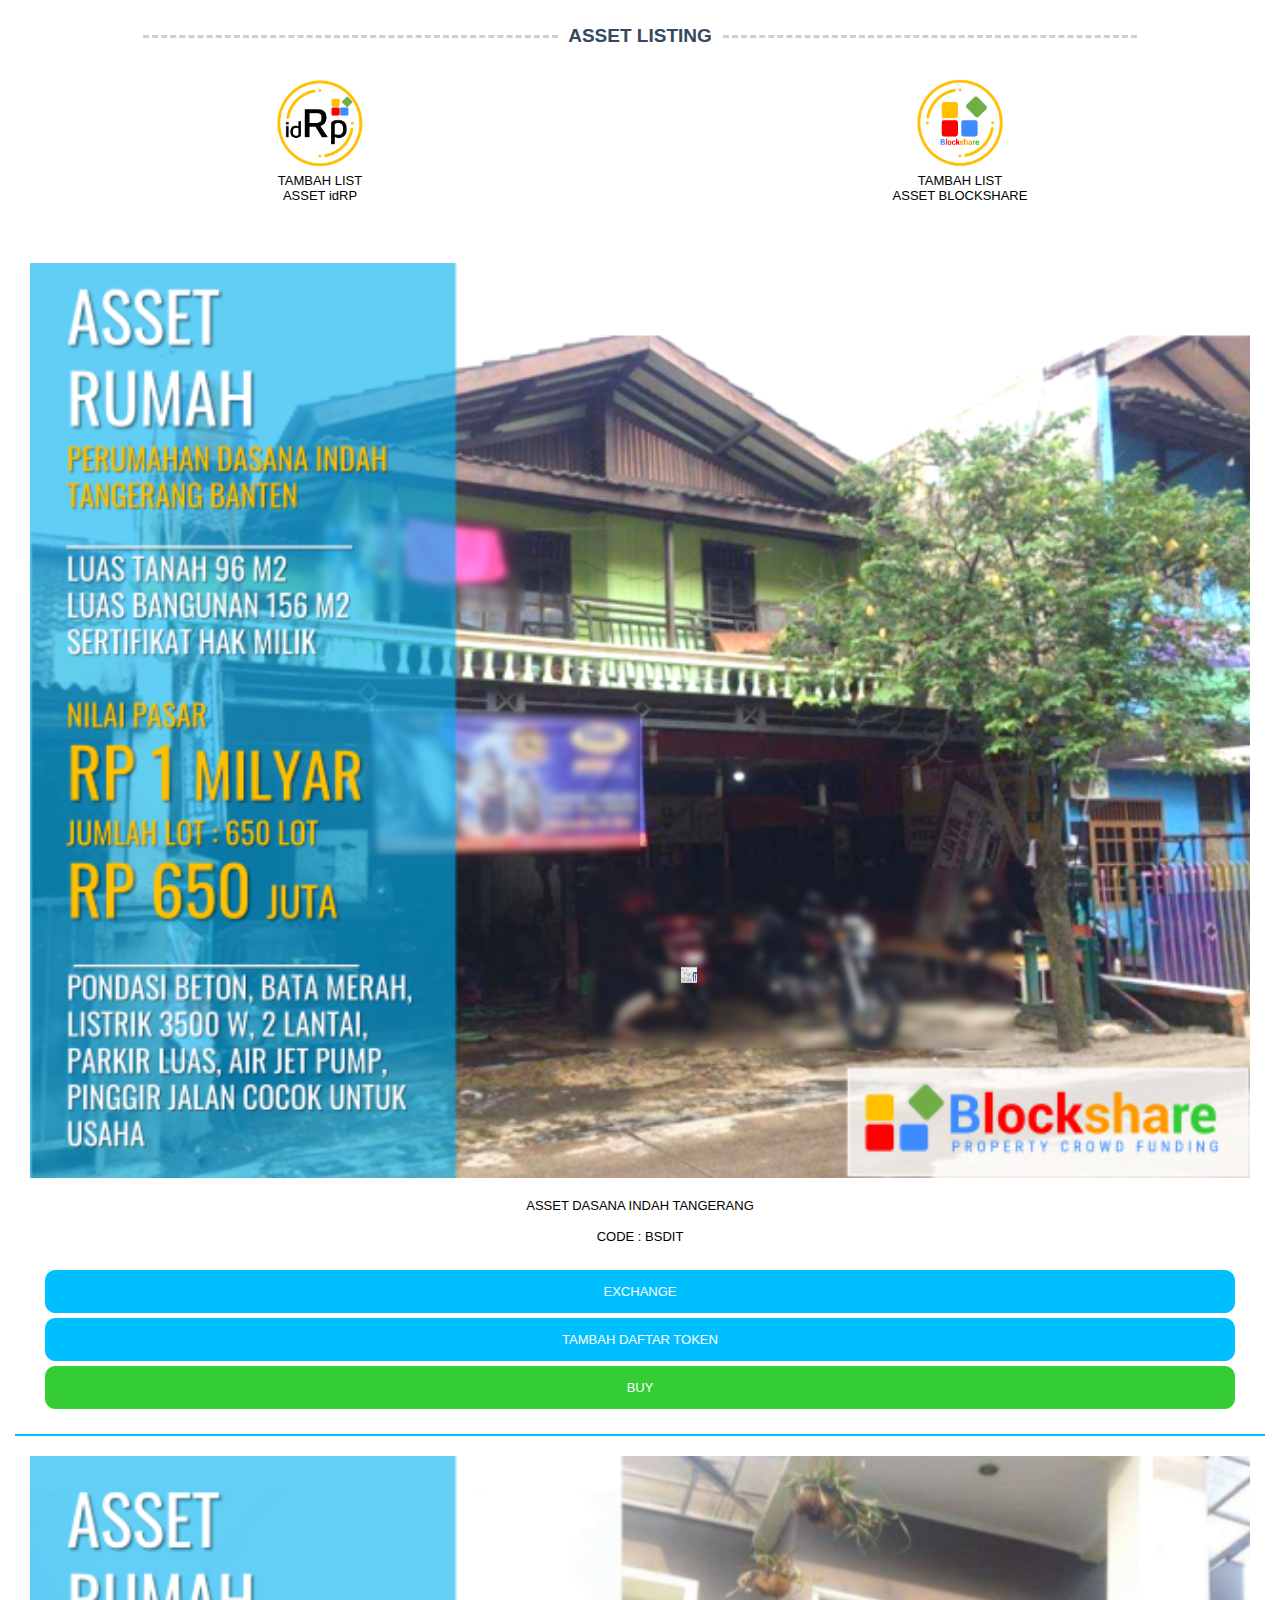
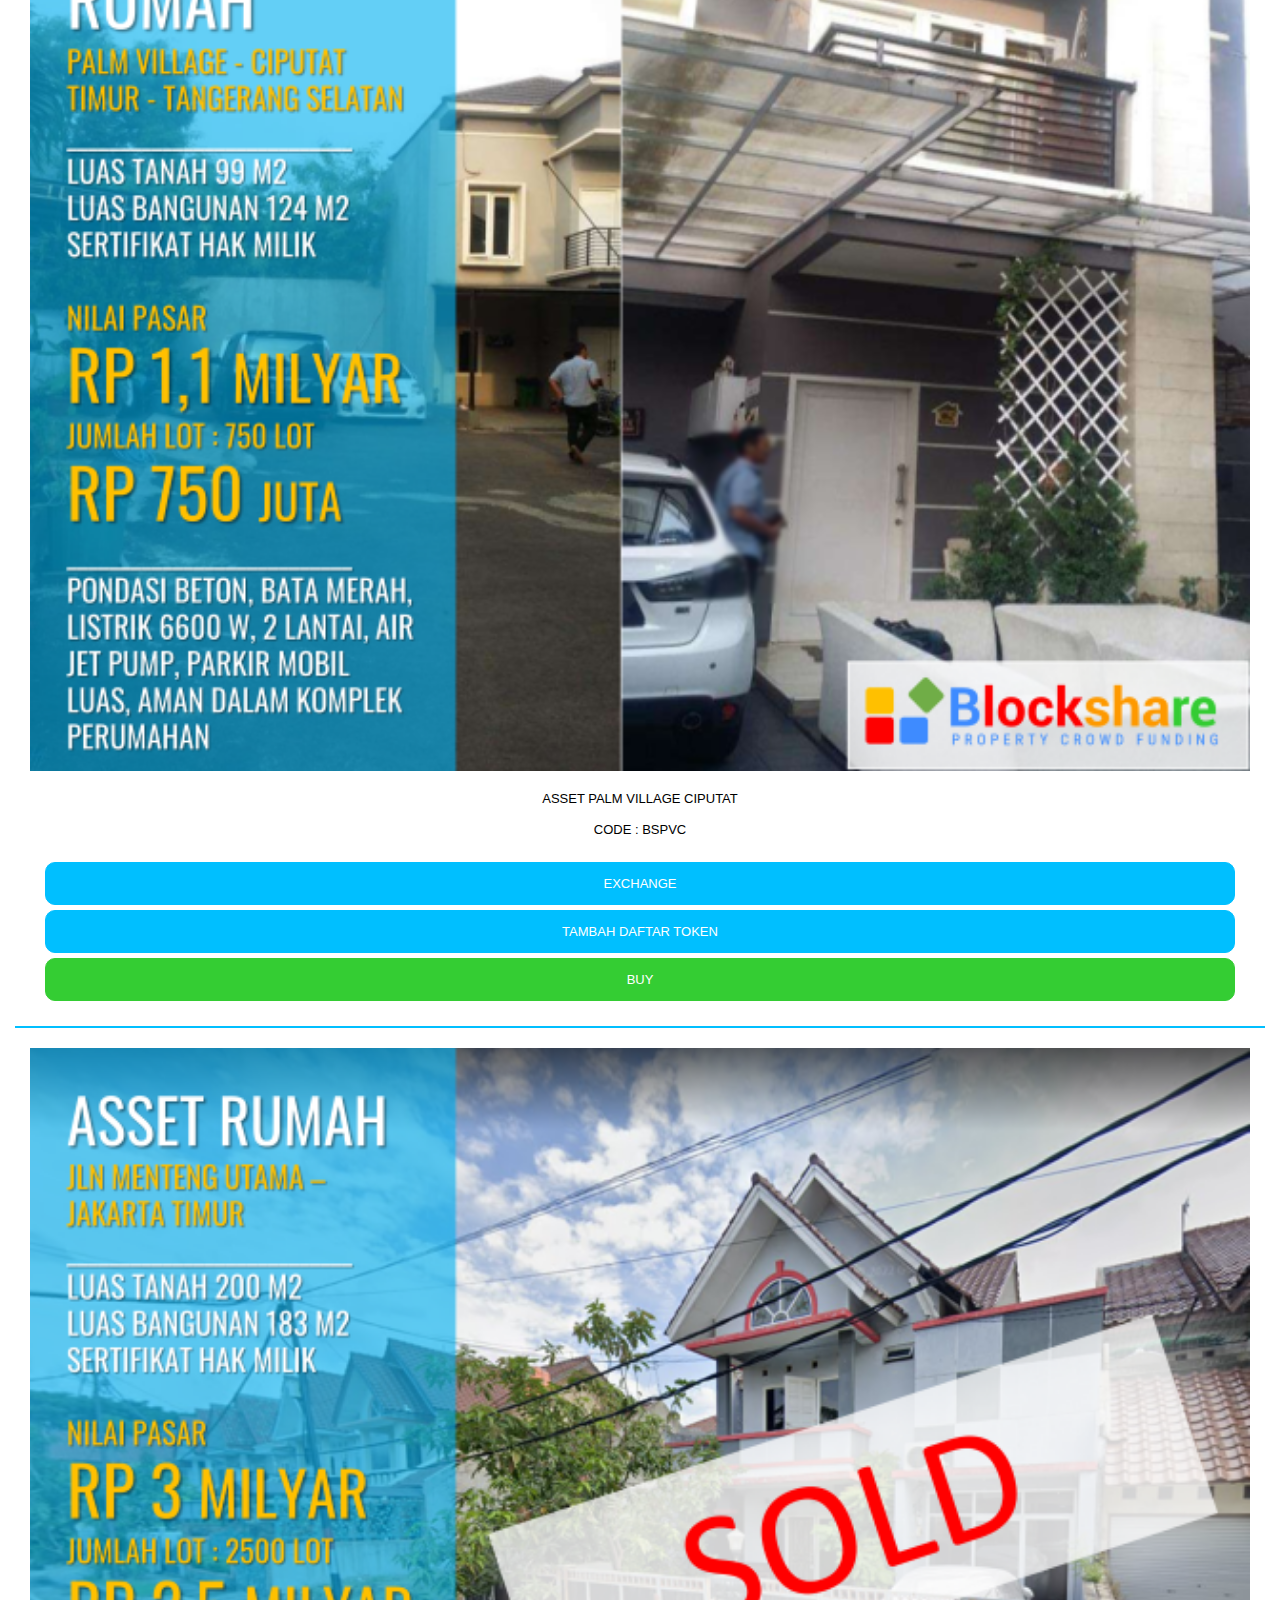
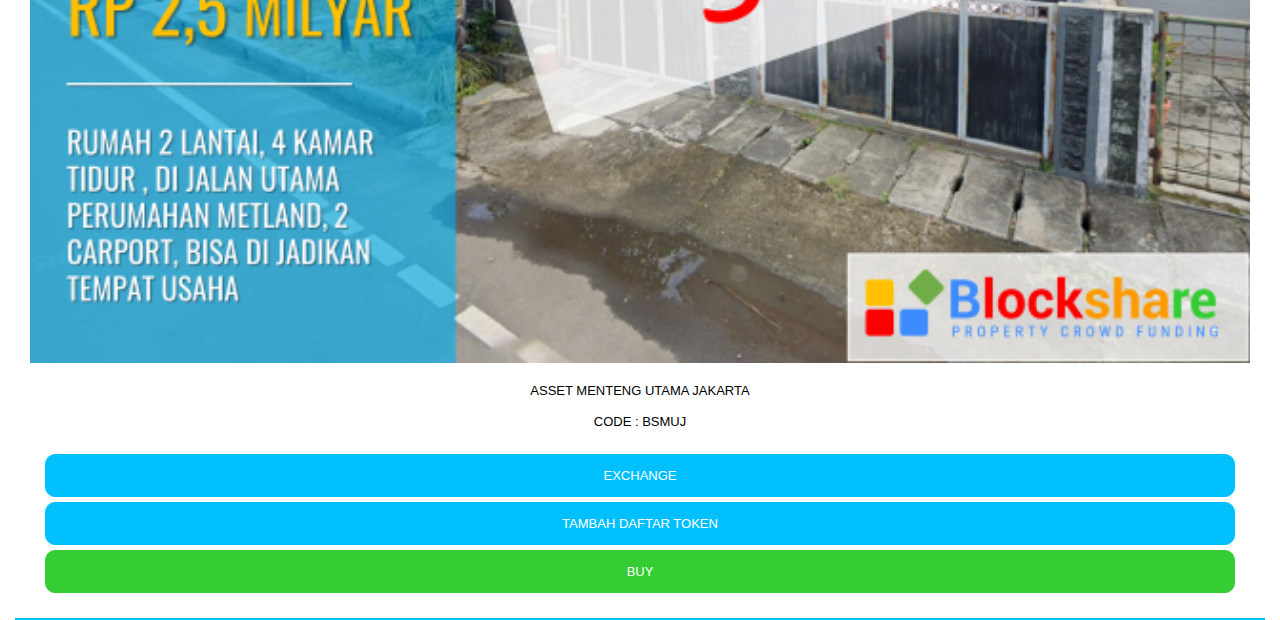
<file: aseet listing/index.html>
<!doctype html>
<html>
<head>
<meta charset="utf-8">
<title>Untitled Page</title>
<meta name="generator" content="WYSIWYG Web Builder 17 Trial Version - https://www.wysiwygwebbuilder.com">
<meta name="viewport" content="width=device-width, initial-scale=1.0">
<link href="Untitled1.css" rel="stylesheet">
<link href="index.css" rel="stylesheet">
</head>
<body>
<div id="container">
<a href="https://www.wysiwygwebbuilder.com" target="_blank"><img src="images/builtwithwwb17.png" alt="WYSIWYG Web Builder" style="position:absolute;left:441px;top:967px;margin: 0;border-width:0;z-index:250" width="16" height="16"></a>
</div>
<div id="wb_Divider3">
<div id="Divider3">
<hr id="DividerLine3" style="display:block;">
<div id="wb_Heading1" style="display:inline-block;width:165px;z-index:1;">
<h2 id="Heading1">ASSET LISTING</h2>
</div>
<hr id="DividerLine4" style="display:block;">
</div>
</div>
<div id="wb_LayoutGrid10">
<div id="LayoutGrid10">
<div class="row">
<div class="col-1">
<div id="wb_Image4" style="display:inline-block;width:100%;height:auto;z-index:3;">
<img src="images/idRp Token.png" id="Image4" alt="" width="370" height="370">
</div>
<div id="wb_Text4">
<span style="color:#000000;font-family:Arial;font-size:13px;">TAMBAH LIST<br>ASSET idRP</span>
</div>
<hr id="Line12" style="display:block;width: 100%;z-index:5;"><script src="https://albedo.link/albedo-intent-button.js"
  x-intent="trust"
  x-asset_code="IDRP"
  x-asset_issuer="GC26LGKPTLTCOHV647ZGTONVEB4QCNE5SKS3CNXZS6WV4KCTJKEO2WP5"
  x-network="public"
  x-height="30"
  x-width="200"
  x-class-name="albedo-button"
  x-title="TAMBAH LIST IDRP" 
  async>
</script>
<hr id="Line10" style="display:block;width: 100%;z-index:6;">
</div>
<div class="col-2">
<div id="wb_Image5" style="display:inline-block;width:100%;height:auto;z-index:7;">
<img src="images/blockshare token icon.png" id="Image5" alt="" width="370" height="370">
</div>
<div id="wb_Text5">
<span style="color:#000000;font-family:Arial;font-size:13px;">TAMBAH LIST<br>ASSET BLOCKSHARE</span>
</div>
<hr id="Line13" style="display:block;width: 100%;z-index:9;"><script src="https://albedo.link/albedo-intent-button.js"
  x-intent="trust"
  x-asset_code="BLOCKSHARE"
  x-asset_issuer="GC26LGKPTLTCOHV647ZGTONVEB4QCNE5SKS3CNXZS6WV4KCTJKEO2WP5"
  x-network="public"
  x-height="30"
  x-width="200"
  x-class-name="albedo-button"
  x-title="TAMBAH LIST BLOCKSHARE" 
  async>
</script>
<hr id="Line11" style="display:block;width: 100%;z-index:10;">
</div>
</div>
</div>
</div>
<div id="wb_LayoutGrid1">
<div id="LayoutGrid1">
<div class="row">
<div class="col-1">
<div id="wb_LayoutGrid2">
<div id="LayoutGrid2">
<div class="row">
<div class="col-1">
<hr id="Line14" style="display:inline-block;width:250px;z-index:11;">
<div id="wb_Image1" style="display:inline-block;width:100%;height:auto;z-index:12;">
<img src="images/Slide2 (Small).PNG" id="Image1" alt="" width="740" height="555">
</div>
</div>
<div class="col-2">
<hr id="Line1" style="display:inline-block;width:250px;z-index:16;">
<div id="wb_Text1">
<span style="color:#000000;font-family:Arial;font-size:13px;">ASSET DASANA INDAH TANGERANG<br><br>CODE : BSDIT</span>
</div>
<hr id="Line2" style="display:inline-block;width:250px;z-index:18;">
<div id="wb_LayoutGrid3">
<div id="LayoutGrid3">
<div class="row">
<div class="col-1">
<input type="submit" id="Button1" name="" value="EXCHANGE" style="display:block;width: 100%;;height:43px;z-index:13;">
</div>
<div class="col-2">
<input type="submit" id="Button3" name="" value="TAMBAH DAFTAR TOKEN" style="display:block;width: 100%;;height:43px;z-index:14;">
</div>
<div class="col-3">
<input type="submit" id="Button2" name="" value="BUY" style="display:block;width: 100%;;height:43px;z-index:15;">
</div>
</div>
</div>
</div>
</div>
</div>
</div>
</div>
<hr id="Line3" style="display:block;width: 100%;z-index:21;">
</div>
</div>
</div>
</div>
<div id="wb_LayoutGrid4">
<div id="LayoutGrid4">
<div class="row">
<div class="col-1">
<div id="wb_LayoutGrid5">
<div id="LayoutGrid5">
<div class="row">
<div class="col-1">
<hr id="Line15" style="display:inline-block;width:250px;z-index:34;">
<div id="wb_Image2" style="display:inline-block;width:100%;height:auto;z-index:35;">
<img src="images/Slide3 (Small).PNG" id="Image2" alt="" width="740" height="555">
</div>
</div>
<div class="col-2">
<hr id="Line4" style="display:inline-block;width:250px;z-index:39;">
<div id="wb_Text2">
<span style="color:#000000;font-family:Arial;font-size:13px;">ASSET PALM VILLAGE CIPUTAT<br><br>CODE : BSPVC</span>
</div>
<hr id="Line5" style="display:inline-block;width:250px;z-index:41;">
<div id="wb_LayoutGrid6">
<div id="LayoutGrid6">
<div class="row">
<div class="col-1">
<input type="submit" id="Button4" name="" value="EXCHANGE" style="display:block;width: 100%;;height:43px;z-index:36;">
</div>
<div class="col-2">
<input type="submit" id="Button5" name="" value="TAMBAH DAFTAR TOKEN" style="display:block;width: 100%;;height:43px;z-index:37;">
</div>
<div class="col-3">
<input type="submit" id="Button6" name="" value="BUY" style="display:block;width: 100%;;height:43px;z-index:38;">
</div>
</div>
</div>
</div>
</div>
</div>
</div>
</div>
<hr id="Line6" style="display:block;width: 100%;z-index:44;">
</div>
</div>
</div>
</div>
<div id="wb_LayoutGrid7">
<div id="LayoutGrid7">
<div class="row">
<div class="col-1">
<div id="wb_LayoutGrid8">
<div id="LayoutGrid8">
<div class="row">
<div class="col-1">
<hr id="Line16" style="display:inline-block;width:250px;z-index:57;">
<div id="wb_Image3" style="display:inline-block;width:100%;height:auto;z-index:58;">
<img src="images/Slide9 (Small).PNG" id="Image3" alt="" width="740" height="555">
</div>
</div>
<div class="col-2">
<hr id="Line7" style="display:inline-block;width:250px;z-index:62;">
<div id="wb_Text3">
<span style="color:#000000;font-family:Arial;font-size:13px;">ASSET MENTENG UTAMA JAKARTA<br><br>CODE : BSMUJ</span>
</div>
<hr id="Line8" style="display:inline-block;width:250px;z-index:64;">
<div id="wb_LayoutGrid9">
<div id="LayoutGrid9">
<div class="row">
<div class="col-1">
<input type="submit" id="Button7" name="" value="EXCHANGE" style="display:block;width: 100%;;height:43px;z-index:59;">
</div>
<div class="col-2">
<input type="submit" id="Button8" name="" value="TAMBAH DAFTAR TOKEN" style="display:block;width: 100%;;height:43px;z-index:60;">
</div>
<div class="col-3">
<input type="submit" id="Button9" name="" value="BUY" style="display:block;width: 100%;;height:43px;z-index:61;">
</div>
</div>
</div>
</div>
</div>
</div>
</div>
</div>
<hr id="Line9" style="display:block;width: 100%;z-index:67;">
</div>
</div>
</div>
</div>
</body>
</html>
</file>
<file: aseet listing/Untitled1.css>
h1, .h1
{
   font-family: Arial;
   font-weight: bold;
   font-size: 32px;
   text-decoration: none;
   color: #000000;
   background-color: transparent;
   margin: 0px 0px 0px 0px;
   padding: 0px 0px 0px 0px;
   display: inline;
}
h2, .h2
{
   font-family: Arial;
   font-weight: bold;
   font-size: 27px;
   text-decoration: none;
   color: #000000;
   background-color: transparent;
   margin: 0px 0px 0px 0px;
   padding: 0px 0px 0px 0px;
   display: inline;
}
h3, .h3
{
   font-family: Arial;
   font-weight: bold;
   font-size: 24px;
   text-decoration: none;
   color: #000000;
   background-color: transparent;
   margin: 0px 0px 0px 0px;
   padding: 0px 0px 0px 0px;
   display: inline;
}
h4, .h4
{
   font-family: Arial;
   font-weight: bold;
   font-size: 21px;
   font-style: italic;
   text-decoration: none;
   color: #000000;
   background-color: transparent;
   margin: 0px 0px 0px 0px;
   padding: 0px 0px 0px 0px;
   display: inline;
}
h5, .h5
{
   font-family: Arial;
   font-weight: bold;
   font-size: 19px;
   text-decoration: none;
   color: #000000;
   background-color: transparent;
   margin: 0px 0px 0px 0px;
   padding: 0px 0px 0px 0px;
   display: inline;
}
h6, .h6
{
   font-family: Arial;
   font-weight: bold;
   font-size: 16px;
   text-decoration: none;
   color: #000000;
   background-color: transparent;
   margin: 0px 0px 0px 0px;
   padding: 0px 0px 0px 0px;
   display: inline;
}
.CustomStyle
{
   font-family: "Courier New";
   font-weight: bold;
   font-size: 16px;
   text-decoration: none;
   color: #2E74B5;
   background-color: transparent;
}
</file>
<file: aseet listing/index.css>
div#container
{
   width: 800px;
   position: relative;
   margin: 0 auto 0 auto;
   text-align: left;
}
body
{
   background-color: #FFFFFF;
   color: #000000;
   font-family: Arial;
   font-weight: normal;
   font-size: 13px;
   line-height: 1.1875;
   margin: 0;
   text-align: center;
}
a
{
   color: #0000FF;
   text-decoration: underline;
}
a:visited
{
   color: #800080;
}
a:active
{
   color: #FF0000;
}
a:hover
{
   color: #0000FF;
   text-decoration: underline;
}
input:focus, textarea:focus, select:focus
{
   outline: none;
}
#Line2
{
   border-color: #A0A0A0;
   border-color: rgba(160,160,160,0.00);
   border-style: solid;
   border-bottom-width: 20px;
   border-top: 0px;
   border-left: 0px;
   border-right: 0px;
   height: 0 !important;
   line-height: 0px !important;
   margin: 0;
   padding: 0;
}
#wb_Divider3
{
   background-color: transparent;
   background-image: none;
   border: 0px solid #CCCCCC;
   box-sizing: border-box;
   position: relative;
}
#Divider3
{
   display: -webkit-flex;
   display: flex;
   position: relative;
   padding: 25px 15px 25px 15px;
   -webkit-flex-direction: row;
   flex-direction: row;
   -webkit-flex-wrap: nowrap;
   flex-wrap: nowrap;
   -webkit-justify-content: space-around;
   justify-content: space-around;
   -webkit-align-items: center;
   align-items: center;
   -webkit-align-content: flex-start;
   align-content: flex-start;
   margin-top: 0px;
   margin-bottom: 0px;
   margin-right: auto;
   margin-left: auto;
   max-width: 1024px;
   background-color: transparent;
   background-image: none;
   box-sizing: border-box;
   font-size: 0px;
}
#DividerLine3
{
   border-color: #CBD0D3;
   border-style: dashed;
   border-bottom-width: 3px;
   border-top: 0px;
   border-left: 0px;
   border-right: 0px;
   height: 0 !important;
   line-height: 0px !important;
   margin: 0;
   padding: 0;
   -webkit-flex-grow: 1;
   flex-grow: 1;
   -webkit-flex-shrink: 0;
   flex-shrink: 0;
   -webkit-align-self: auto;
   align-self: auto;
}
#wb_Heading1
{
   background-color: transparent;
   background-image: none;
   border: 0px solid #000000;
   border-radius: 0px;
   margin: 0;
   padding: 0;
   text-align: center;
   -webkit-flex-grow: 0;
   flex-grow: 0;
   -webkit-flex-shrink: 0;
   flex-shrink: 0;
   -webkit-align-self: auto;
   align-self: auto;
}
#Heading1
{
   color: #34495E;
   font-family: Arial;
   font-weight: bold;
   font-style: normal;
   font-size: 19px;
   margin: 0;
   text-align: center;
}
#DividerLine4
{
   border-color: #CBD0D3;
   border-style: dashed;
   border-bottom-width: 3px;
   border-top: 0px;
   border-left: 0px;
   border-right: 0px;
   height: 0 !important;
   line-height: 0px !important;
   margin: 0;
   padding: 0;
   -webkit-flex-grow: 1;
   flex-grow: 1;
   -webkit-flex-shrink: 0;
   flex-shrink: 0;
   -webkit-align-self: auto;
   align-self: auto;
}
#wb_LayoutGrid10
{
   clear: both;
   position: relative;
   table-layout: fixed;
   display: table;
   text-align: center;
   width: 100%;
   background-color: transparent;
   background-image: none;
   border: 0px solid #CCCCCC;
   box-sizing: border-box;
   margin: 0;
}
#LayoutGrid10
{
   box-sizing: border-box;
   padding: 0px 15px 0px 15px;
   margin-right: auto;
   margin-left: auto;
}
#LayoutGrid10 > .row
{
   margin-right: -15px;
   margin-left: -15px;
}
#LayoutGrid10 > .row > .col-1, #LayoutGrid10 > .row > .col-2
{
   box-sizing: border-box;
   font-size: 0px;
   min-height: 1px;
   padding-right: 15px;
   padding-left: 15px;
   position: relative;
}
#LayoutGrid10 > .row > .col-1, #LayoutGrid10 > .row > .col-2
{
   float: left;
}
#LayoutGrid10 > .row > .col-1
{
   background-color: transparent;
   background-image: none;
   border: 0px solid #FFFFFF;
   border-radius: 0px;
   width: 50%;
   text-align: center;
}
#LayoutGrid10 > .row > .col-2
{
   background-color: transparent;
   background-image: none;
   border: 0px solid #FFFFFF;
   border-radius: 0px;
   width: 50%;
   text-align: center;
}
#LayoutGrid10:before,
#LayoutGrid10:after,
#LayoutGrid10 .row:before,
#LayoutGrid10 .row:after
{
   display: table;
   content: " ";
}
#LayoutGrid10:after,
#LayoutGrid10 .row:after
{
   clear: both;
}
@media (max-width: 480px)
{
#LayoutGrid10 > .row > .col-1, #LayoutGrid10 > .row > .col-2
{
   float: none;
   width: 100% !important;
}
}
#wb_LayoutGrid1
{
   clear: both;
   position: relative;
   table-layout: fixed;
   display: table;
   text-align: center;
   width: 100%;
   background-color: transparent;
   background-image: none;
   border: 0px solid #CCCCCC;
   box-sizing: border-box;
   margin: 0;
}
#LayoutGrid1
{
   box-sizing: border-box;
   padding: 0px 15px 0px 15px;
   margin-right: auto;
   margin-left: auto;
   max-width: 1920px;
}
#LayoutGrid1 > .row
{
   margin-right: -15px;
   margin-left: -15px;
}
#LayoutGrid1 > .row > .col-1
{
   box-sizing: border-box;
   font-size: 0px;
   min-height: 1px;
   padding-right: 15px;
   padding-left: 15px;
   position: relative;
}
#LayoutGrid1 > .row > .col-1
{
   float: left;
}
#LayoutGrid1 > .row > .col-1
{
   background-color: transparent;
   background-image: none;
   border: 0px solid #FFFFFF;
   border-radius: 0px;
   width: 100%;
   text-align: center;
}
#LayoutGrid1:before,
#LayoutGrid1:after,
#LayoutGrid1 .row:before,
#LayoutGrid1 .row:after
{
   display: table;
   content: " ";
}
#LayoutGrid1:after,
#LayoutGrid1 .row:after
{
   clear: both;
}
@media (max-width: 1920px)
{
#LayoutGrid1 > .row > .col-1
{
   float: none;
   width: 100% !important;
}
}
#wb_Image1
{
   height: 100%;
   margin: 0;
   vertical-align: top;
}
#Image1
{
   border: 0px solid #000000;
   border-radius: 0px;
   box-sizing: border-box;
   padding: 0;
   display: block;
   width: 100%;
   height: 100%;
   vertical-align: top;
   object-fit: cover;
}
#wb_LayoutGrid2
{
   clear: both;
   position: relative;
   table-layout: fixed;
   display: table;
   text-align: center;
   width: 100%;
   background-color: transparent;
   background-image: none;
   border: 0px solid #CCCCCC;
   box-sizing: border-box;
   margin: 0;
}
#LayoutGrid2
{
   box-sizing: border-box;
   padding: 0px 15px 0px 15px;
   margin-right: auto;
   margin-left: auto;
   max-width: 1920px;
}
#LayoutGrid2 > .row
{
   margin-right: -15px;
   margin-left: -15px;
}
#LayoutGrid2 > .row > .col-1, #LayoutGrid2 > .row > .col-2
{
   box-sizing: border-box;
   font-size: 0px;
   min-height: 1px;
   padding-right: 15px;
   padding-left: 15px;
   position: relative;
}
#LayoutGrid2 > .row > .col-1, #LayoutGrid2 > .row > .col-2
{
   float: left;
}
#LayoutGrid2 > .row > .col-1
{
   background-color: transparent;
   background-image: none;
   border: 0px solid #FFFFFF;
   border-radius: 0px;
   width: 50%;
   text-align: center;
}
#LayoutGrid2 > .row > .col-2
{
   background-color: transparent;
   background-image: none;
   border: 0px solid #FFFFFF;
   border-radius: 0px;
   width: 50%;
   text-align: center;
}
#LayoutGrid2:before,
#LayoutGrid2:after,
#LayoutGrid2 .row:before,
#LayoutGrid2 .row:after
{
   display: table;
   content: " ";
}
#LayoutGrid2:after,
#LayoutGrid2 .row:after
{
   clear: both;
}
@media (max-width: 1920px)
{
#LayoutGrid2 > .row > .col-1, #LayoutGrid2 > .row > .col-2
{
   float: none;
   width: 100% !important;
}
}
#wb_LayoutGrid3
{
   clear: both;
   position: relative;
   table-layout: fixed;
   display: table;
   text-align: center;
   width: 100%;
   background-color: transparent;
   background-image: none;
   border: 0px solid #CCCCCC;
   box-sizing: border-box;
   margin: 0px 0px 20px 0px;
}
#LayoutGrid3
{
   box-sizing: border-box;
   padding: 0px 15px 0px 15px;
   margin-right: auto;
   margin-left: auto;
   max-width: 1920px;
}
#LayoutGrid3 > .row
{
   margin-right: -15px;
   margin-left: -15px;
}
#LayoutGrid3 > .row > .col-1, #LayoutGrid3 > .row > .col-2, #LayoutGrid3 > .row > .col-3
{
   box-sizing: border-box;
   font-size: 0px;
   min-height: 1px;
   padding-right: 15px;
   padding-left: 15px;
   position: relative;
}
#LayoutGrid3 > .row > .col-1, #LayoutGrid3 > .row > .col-2, #LayoutGrid3 > .row > .col-3
{
   float: left;
}
#LayoutGrid3 > .row > .col-1
{
   background-color: transparent;
   background-image: none;
   border: 0px solid #FFFFFF;
   border-radius: 0px;
   width: 33.33333333%;
   text-align: center;
}
#LayoutGrid3 > .row > .col-2
{
   background-color: transparent;
   background-image: none;
   border: 0px solid #FFFFFF;
   border-radius: 0px;
   width: 33.33333333%;
   text-align: center;
}
#LayoutGrid3 > .row > .col-3
{
   background-color: transparent;
   background-image: none;
   border: 0px solid #FFFFFF;
   border-radius: 0px;
   width: 33.33333333%;
   text-align: center;
}
#LayoutGrid3:before,
#LayoutGrid3:after,
#LayoutGrid3 .row:before,
#LayoutGrid3 .row:after
{
   display: table;
   content: " ";
}
#LayoutGrid3:after,
#LayoutGrid3 .row:after
{
   clear: both;
}
@media (max-width: 1920px)
{
#LayoutGrid3 > .row > .col-1, #LayoutGrid3 > .row > .col-2, #LayoutGrid3 > .row > .col-3
{
   float: none;
   width: 100% !important;
}
}
#Button1
{
   border: 1px solid #00BFFF;
   border-radius: 10px;
   background-color: #00BFFF;
   background-image: none;
   color: #FFFFFF;
   font-family: Arial;
   font-weight: normal;
   font-style: normal;
   font-size: 13px;
   padding: 10px 6px 10px 6px;
   text-align: center;
   -webkit-appearance: none;
   margin: 5px 0px 5px 0px;
}
#Button2
{
   border: 1px solid #34CD33;
   border-radius: 10px;
   background-color: #34CD33;
   background-image: none;
   color: #FFFFFF;
   font-family: Arial;
   font-weight: normal;
   font-style: normal;
   font-size: 13px;
   padding: 10px 6px 10px 6px;
   text-align: center;
   -webkit-appearance: none;
   margin: 5px 0px 5px 0px;
}
#Button3
{
   border: 1px solid #00BFFF;
   border-radius: 10px;
   background-color: #00BFFF;
   background-image: none;
   color: #FFFFFF;
   font-family: Arial;
   font-weight: normal;
   font-style: normal;
   font-size: 13px;
   padding: 10px 6px 10px 6px;
   text-align: center;
   -webkit-appearance: none;
   margin: 5px 0px 5px 0px;
}
#Line1
{
   border-color: #A0A0A0;
   border-color: rgba(160,160,160,0.00);
   border-style: solid;
   border-bottom-width: 20px;
   border-top: 0px;
   border-left: 0px;
   border-right: 0px;
   height: 0 !important;
   line-height: 0px !important;
   margin: 0;
   padding: 0;
}
#wb_Text1 
{
   background-color: transparent;
   background-image: none;
   border: 0px solid #000000;
   border-radius: 0px;
   padding: 0;
   margin: 0;
   text-align: center;
}
#wb_Text1 div
{
   text-align: center;
}
#wb_Text1
{
   display: block;
   margin: 0;
   box-sizing: border-box;
   width: 100%;
}
#Line3
{
   border-color: #00BFFF;
   border-style: solid;
   border-bottom-width: 2px;
   border-top: 0px;
   border-left: 0px;
   border-right: 0px;
   height: 0 !important;
   line-height: 0px !important;
   margin: 0;
   padding: 0;
}
#wb_LayoutGrid4
{
   clear: both;
   position: relative;
   table-layout: fixed;
   display: table;
   text-align: center;
   width: 100%;
   background-color: transparent;
   background-image: none;
   border: 0px solid #CCCCCC;
   box-sizing: border-box;
   margin: 0;
}
#LayoutGrid4
{
   box-sizing: border-box;
   padding: 0px 15px 0px 15px;
   margin-right: auto;
   margin-left: auto;
   max-width: 1920px;
}
#LayoutGrid4 > .row
{
   margin-right: -15px;
   margin-left: -15px;
}
#LayoutGrid4 > .row > .col-1
{
   box-sizing: border-box;
   font-size: 0px;
   min-height: 1px;
   padding-right: 15px;
   padding-left: 15px;
   position: relative;
}
#LayoutGrid4 > .row > .col-1
{
   float: left;
}
#LayoutGrid4 > .row > .col-1
{
   background-color: transparent;
   background-image: none;
   border: 0px solid #FFFFFF;
   border-radius: 0px;
   width: 100%;
   text-align: center;
}
#LayoutGrid4:before,
#LayoutGrid4:after,
#LayoutGrid4 .row:before,
#LayoutGrid4 .row:after
{
   display: table;
   content: " ";
}
#LayoutGrid4:after,
#LayoutGrid4 .row:after
{
   clear: both;
}
@media (max-width: 1920px)
{
#LayoutGrid4 > .row > .col-1
{
   float: none;
   width: 100% !important;
}
}
#wb_LayoutGrid5
{
   clear: both;
   position: relative;
   table-layout: fixed;
   display: table;
   text-align: center;
   width: 100%;
   background-color: transparent;
   background-image: none;
   border: 0px solid #CCCCCC;
   box-sizing: border-box;
   margin: 0;
}
#LayoutGrid5
{
   box-sizing: border-box;
   padding: 0px 15px 0px 15px;
   margin-right: auto;
   margin-left: auto;
   max-width: 1920px;
}
#LayoutGrid5 > .row
{
   margin-right: -15px;
   margin-left: -15px;
}
#LayoutGrid5 > .row > .col-1, #LayoutGrid5 > .row > .col-2
{
   box-sizing: border-box;
   font-size: 0px;
   min-height: 1px;
   padding-right: 15px;
   padding-left: 15px;
   position: relative;
}
#LayoutGrid5 > .row > .col-1, #LayoutGrid5 > .row > .col-2
{
   float: left;
}
#LayoutGrid5 > .row > .col-1
{
   background-color: transparent;
   background-image: none;
   border: 0px solid #FFFFFF;
   border-radius: 0px;
   width: 50%;
   text-align: center;
}
#LayoutGrid5 > .row > .col-2
{
   background-color: transparent;
   background-image: none;
   border: 0px solid #FFFFFF;
   border-radius: 0px;
   width: 50%;
   text-align: center;
}
#LayoutGrid5:before,
#LayoutGrid5:after,
#LayoutGrid5 .row:before,
#LayoutGrid5 .row:after
{
   display: table;
   content: " ";
}
#LayoutGrid5:after,
#LayoutGrid5 .row:after
{
   clear: both;
}
@media (max-width: 1920px)
{
#LayoutGrid5 > .row > .col-1, #LayoutGrid5 > .row > .col-2
{
   float: none;
   width: 100% !important;
}
}
#wb_Image2
{
   height: 100%;
   margin: 0;
   vertical-align: top;
}
#Image2
{
   border: 0px solid #000000;
   border-radius: 0px;
   box-sizing: border-box;
   padding: 0;
   display: block;
   width: 100%;
   height: 100%;
   vertical-align: top;
   object-fit: cover;
}
#Line4
{
   border-color: #A0A0A0;
   border-color: rgba(160,160,160,0.00);
   border-style: solid;
   border-bottom-width: 20px;
   border-top: 0px;
   border-left: 0px;
   border-right: 0px;
   height: 0 !important;
   line-height: 0px !important;
   margin: 0;
   padding: 0;
}
#wb_Text2 
{
   background-color: transparent;
   background-image: none;
   border: 0px solid #000000;
   border-radius: 0px;
   padding: 0;
   margin: 0;
   text-align: center;
}
#wb_Text2 div
{
   text-align: center;
}
#wb_Text2
{
   display: block;
   margin: 0;
   box-sizing: border-box;
   width: 100%;
}
#wb_LayoutGrid6
{
   clear: both;
   position: relative;
   table-layout: fixed;
   display: table;
   text-align: center;
   width: 100%;
   background-color: transparent;
   background-image: none;
   border: 0px solid #CCCCCC;
   box-sizing: border-box;
   margin: 0px 0px 20px 0px;
}
#LayoutGrid6
{
   box-sizing: border-box;
   padding: 0px 15px 0px 15px;
   margin-right: auto;
   margin-left: auto;
   max-width: 1920px;
}
#LayoutGrid6 > .row
{
   margin-right: -15px;
   margin-left: -15px;
}
#LayoutGrid6 > .row > .col-1, #LayoutGrid6 > .row > .col-2, #LayoutGrid6 > .row > .col-3
{
   box-sizing: border-box;
   font-size: 0px;
   min-height: 1px;
   padding-right: 15px;
   padding-left: 15px;
   position: relative;
}
#LayoutGrid6 > .row > .col-1, #LayoutGrid6 > .row > .col-2, #LayoutGrid6 > .row > .col-3
{
   float: left;
}
#LayoutGrid6 > .row > .col-1
{
   background-color: transparent;
   background-image: none;
   border: 0px solid #FFFFFF;
   border-radius: 0px;
   width: 33.33333333%;
   text-align: center;
}
#LayoutGrid6 > .row > .col-2
{
   background-color: transparent;
   background-image: none;
   border: 0px solid #FFFFFF;
   border-radius: 0px;
   width: 33.33333333%;
   text-align: center;
}
#LayoutGrid6 > .row > .col-3
{
   background-color: transparent;
   background-image: none;
   border: 0px solid #FFFFFF;
   border-radius: 0px;
   width: 33.33333333%;
   text-align: center;
}
#LayoutGrid6:before,
#LayoutGrid6:after,
#LayoutGrid6 .row:before,
#LayoutGrid6 .row:after
{
   display: table;
   content: " ";
}
#LayoutGrid6:after,
#LayoutGrid6 .row:after
{
   clear: both;
}
@media (max-width: 1920px)
{
#LayoutGrid6 > .row > .col-1, #LayoutGrid6 > .row > .col-2, #LayoutGrid6 > .row > .col-3
{
   float: none;
   width: 100% !important;
}
}
#Button4
{
   border: 1px solid #00BFFF;
   border-radius: 10px;
   background-color: #00BFFF;
   background-image: none;
   color: #FFFFFF;
   font-family: Arial;
   font-weight: normal;
   font-style: normal;
   font-size: 13px;
   padding: 10px 6px 10px 6px;
   text-align: center;
   -webkit-appearance: none;
   margin: 5px 0px 5px 0px;
}
#Button5
{
   border: 1px solid #00BFFF;
   border-radius: 10px;
   background-color: #00BFFF;
   background-image: none;
   color: #FFFFFF;
   font-family: Arial;
   font-weight: normal;
   font-style: normal;
   font-size: 13px;
   padding: 10px 6px 10px 6px;
   text-align: center;
   -webkit-appearance: none;
   margin: 5px 0px 5px 0px;
}
#Button6
{
   border: 1px solid #34CD33;
   border-radius: 10px;
   background-color: #34CD33;
   background-image: none;
   color: #FFFFFF;
   font-family: Arial;
   font-weight: normal;
   font-style: normal;
   font-size: 13px;
   padding: 10px 6px 10px 6px;
   text-align: center;
   -webkit-appearance: none;
   margin: 5px 0px 5px 0px;
}
#Line5
{
   border-color: #A0A0A0;
   border-color: rgba(160,160,160,0.00);
   border-style: solid;
   border-bottom-width: 20px;
   border-top: 0px;
   border-left: 0px;
   border-right: 0px;
   height: 0 !important;
   line-height: 0px !important;
   margin: 0;
   padding: 0;
}
#Line6
{
   border-color: #00BFFF;
   border-style: solid;
   border-bottom-width: 2px;
   border-top: 0px;
   border-left: 0px;
   border-right: 0px;
   height: 0 !important;
   line-height: 0px !important;
   margin: 0;
   padding: 0;
}
#wb_LayoutGrid7
{
   clear: both;
   position: relative;
   table-layout: fixed;
   display: table;
   text-align: center;
   width: 100%;
   background-color: transparent;
   background-image: none;
   border: 0px solid #CCCCCC;
   box-sizing: border-box;
   margin: 0;
}
#LayoutGrid7
{
   box-sizing: border-box;
   padding: 0px 15px 0px 15px;
   margin-right: auto;
   margin-left: auto;
   max-width: 1920px;
}
#LayoutGrid7 > .row
{
   margin-right: -15px;
   margin-left: -15px;
}
#LayoutGrid7 > .row > .col-1
{
   box-sizing: border-box;
   font-size: 0px;
   min-height: 1px;
   padding-right: 15px;
   padding-left: 15px;
   position: relative;
}
#LayoutGrid7 > .row > .col-1
{
   float: left;
}
#LayoutGrid7 > .row > .col-1
{
   background-color: transparent;
   background-image: none;
   border: 0px solid #FFFFFF;
   border-radius: 0px;
   width: 100%;
   text-align: center;
}
#LayoutGrid7:before,
#LayoutGrid7:after,
#LayoutGrid7 .row:before,
#LayoutGrid7 .row:after
{
   display: table;
   content: " ";
}
#LayoutGrid7:after,
#LayoutGrid7 .row:after
{
   clear: both;
}
@media (max-width: 1920px)
{
#LayoutGrid7 > .row > .col-1
{
   float: none;
   width: 100% !important;
}
}
#wb_LayoutGrid8
{
   clear: both;
   position: relative;
   table-layout: fixed;
   display: table;
   text-align: center;
   width: 100%;
   background-color: transparent;
   background-image: none;
   border: 0px solid #CCCCCC;
   box-sizing: border-box;
   margin: 0;
}
#LayoutGrid8
{
   box-sizing: border-box;
   padding: 0px 15px 0px 15px;
   margin-right: auto;
   margin-left: auto;
   max-width: 1920px;
}
#LayoutGrid8 > .row
{
   margin-right: -15px;
   margin-left: -15px;
}
#LayoutGrid8 > .row > .col-1, #LayoutGrid8 > .row > .col-2
{
   box-sizing: border-box;
   font-size: 0px;
   min-height: 1px;
   padding-right: 15px;
   padding-left: 15px;
   position: relative;
}
#LayoutGrid8 > .row > .col-1, #LayoutGrid8 > .row > .col-2
{
   float: left;
}
#LayoutGrid8 > .row > .col-1
{
   background-color: transparent;
   background-image: none;
   border: 0px solid #FFFFFF;
   border-radius: 0px;
   width: 50%;
   text-align: center;
}
#LayoutGrid8 > .row > .col-2
{
   background-color: transparent;
   background-image: none;
   border: 0px solid #FFFFFF;
   border-radius: 0px;
   width: 50%;
   text-align: center;
}
#LayoutGrid8:before,
#LayoutGrid8:after,
#LayoutGrid8 .row:before,
#LayoutGrid8 .row:after
{
   display: table;
   content: " ";
}
#LayoutGrid8:after,
#LayoutGrid8 .row:after
{
   clear: both;
}
@media (max-width: 1920px)
{
#LayoutGrid8 > .row > .col-1, #LayoutGrid8 > .row > .col-2
{
   float: none;
   width: 100% !important;
}
}
#wb_Image3
{
   height: 100%;
   margin: 0;
   vertical-align: top;
}
#Image3
{
   border: 0px solid #000000;
   border-radius: 0px;
   box-sizing: border-box;
   padding: 0;
   display: block;
   width: 100%;
   height: 100%;
   vertical-align: top;
   object-fit: cover;
}
#Line7
{
   border-color: #A0A0A0;
   border-color: rgba(160,160,160,0.00);
   border-style: solid;
   border-bottom-width: 20px;
   border-top: 0px;
   border-left: 0px;
   border-right: 0px;
   height: 0 !important;
   line-height: 0px !important;
   margin: 0;
   padding: 0;
}
#wb_Text3 
{
   background-color: transparent;
   background-image: none;
   border: 0px solid #000000;
   border-radius: 0px;
   padding: 0;
   margin: 0;
   text-align: center;
}
#wb_Text3 div
{
   text-align: center;
}
#wb_Text3
{
   display: block;
   margin: 0;
   box-sizing: border-box;
   width: 100%;
}
#wb_LayoutGrid9
{
   clear: both;
   position: relative;
   table-layout: fixed;
   display: table;
   text-align: center;
   width: 100%;
   background-color: transparent;
   background-image: none;
   border: 0px solid #CCCCCC;
   box-sizing: border-box;
   margin: 0px 0px 20px 0px;
}
#LayoutGrid9
{
   box-sizing: border-box;
   padding: 0px 15px 0px 15px;
   margin-right: auto;
   margin-left: auto;
   max-width: 1920px;
}
#LayoutGrid9 > .row
{
   margin-right: -15px;
   margin-left: -15px;
}
#LayoutGrid9 > .row > .col-1, #LayoutGrid9 > .row > .col-2, #LayoutGrid9 > .row > .col-3
{
   box-sizing: border-box;
   font-size: 0px;
   min-height: 1px;
   padding-right: 15px;
   padding-left: 15px;
   position: relative;
}
#LayoutGrid9 > .row > .col-1, #LayoutGrid9 > .row > .col-2, #LayoutGrid9 > .row > .col-3
{
   float: left;
}
#LayoutGrid9 > .row > .col-1
{
   background-color: transparent;
   background-image: none;
   border: 0px solid #FFFFFF;
   border-radius: 0px;
   width: 33.33333333%;
   text-align: center;
}
#LayoutGrid9 > .row > .col-2
{
   background-color: transparent;
   background-image: none;
   border: 0px solid #FFFFFF;
   border-radius: 0px;
   width: 33.33333333%;
   text-align: center;
}
#LayoutGrid9 > .row > .col-3
{
   background-color: transparent;
   background-image: none;
   border: 0px solid #FFFFFF;
   border-radius: 0px;
   width: 33.33333333%;
   text-align: center;
}
#LayoutGrid9:before,
#LayoutGrid9:after,
#LayoutGrid9 .row:before,
#LayoutGrid9 .row:after
{
   display: table;
   content: " ";
}
#LayoutGrid9:after,
#LayoutGrid9 .row:after
{
   clear: both;
}
@media (max-width: 1920px)
{
#LayoutGrid9 > .row > .col-1, #LayoutGrid9 > .row > .col-2, #LayoutGrid9 > .row > .col-3
{
   float: none;
   width: 100% !important;
}
}
#Button7
{
   border: 1px solid #00BFFF;
   border-radius: 10px;
   background-color: #00BFFF;
   background-image: none;
   color: #FFFFFF;
   font-family: Arial;
   font-weight: normal;
   font-style: normal;
   font-size: 13px;
   padding: 10px 6px 10px 6px;
   text-align: center;
   -webkit-appearance: none;
   margin: 5px 0px 5px 0px;
}
#Button8
{
   border: 1px solid #00BFFF;
   border-radius: 10px;
   background-color: #00BFFF;
   background-image: none;
   color: #FFFFFF;
   font-family: Arial;
   font-weight: normal;
   font-style: normal;
   font-size: 13px;
   padding: 10px 6px 10px 6px;
   text-align: center;
   -webkit-appearance: none;
   margin: 5px 0px 5px 0px;
}
#Button9
{
   border: 1px solid #34CD33;
   border-radius: 10px;
   background-color: #34CD33;
   background-image: none;
   color: #FFFFFF;
   font-family: Arial;
   font-weight: normal;
   font-style: normal;
   font-size: 13px;
   padding: 10px 6px 10px 6px;
   text-align: center;
   -webkit-appearance: none;
   margin: 5px 0px 5px 0px;
}
#Line8
{
   border-color: #A0A0A0;
   border-color: rgba(160,160,160,0.00);
   border-style: solid;
   border-bottom-width: 20px;
   border-top: 0px;
   border-left: 0px;
   border-right: 0px;
   height: 0 !important;
   line-height: 0px !important;
   margin: 0;
   padding: 0;
}
#Line9
{
   border-color: #00BFFF;
   border-style: solid;
   border-bottom-width: 2px;
   border-top: 0px;
   border-left: 0px;
   border-right: 0px;
   height: 0 !important;
   line-height: 0px !important;
   margin: 0;
   padding: 0;
}
#wb_Image4
{
   margin: 0;
   vertical-align: top;
}
#Image4
{
   border: 0px solid #000000;
   border-radius: 0px;
   box-sizing: border-box;
   padding: 0;
   display: block;
   width: 100%;
   height: auto;
   max-width: 100px;
   margin-left: auto;
   margin-right: auto;
   vertical-align: top;
}
#wb_Image5
{
   margin: 0;
   vertical-align: top;
}
#Image5
{
   border: 0px solid #000000;
   border-radius: 0px;
   box-sizing: border-box;
   padding: 0;
   display: block;
   width: 100%;
   height: auto;
   max-width: 100px;
   margin-left: auto;
   margin-right: auto;
   vertical-align: top;
}
#wb_Text4 
{
   background-color: transparent;
   background-image: none;
   border: 0px solid #000000;
   border-radius: 0px;
   padding: 0;
   margin: 0;
   text-align: center;
}
#wb_Text4 div
{
   text-align: center;
}
#wb_Text4
{
   display: block;
   margin: 0;
   box-sizing: border-box;
   width: 100%;
}
#wb_Text5 
{
   background-color: transparent;
   background-image: none;
   border: 0px solid #000000;
   border-radius: 0px;
   padding: 0;
   margin: 0;
   text-align: center;
}
#wb_Text5 div
{
   text-align: center;
}
#wb_Text5
{
   display: block;
   margin: 0;
   box-sizing: border-box;
   width: 100%;
}
#Line10
{
   border-color: #FFFFFF;
   border-style: solid;
   border-bottom-width: 20px;
   border-top: 0px;
   border-left: 0px;
   border-right: 0px;
   height: 0 !important;
   line-height: 0px !important;
   margin: 0;
   padding: 0;
}
#Line11
{
   border-color: #FFFFFF;
   border-style: solid;
   border-bottom-width: 20px;
   border-top: 0px;
   border-left: 0px;
   border-right: 0px;
   height: 0 !important;
   line-height: 0px !important;
   margin: 0;
   padding: 0;
}
#Line12
{
   border-color: #FFFFFF;
   border-style: solid;
   border-bottom-width: 20px;
   border-top: 0px;
   border-left: 0px;
   border-right: 0px;
   height: 0 !important;
   line-height: 0px !important;
   margin: 0;
   padding: 0;
}
#Line13
{
   border-color: #FFFFFF;
   border-style: solid;
   border-bottom-width: 20px;
   border-top: 0px;
   border-left: 0px;
   border-right: 0px;
   height: 0 !important;
   line-height: 0px !important;
   margin: 0;
   padding: 0;
}
#Line14
{
   border-color: #FFFFFF;
   border-style: solid;
   border-bottom-width: 20px;
   border-top: 0px;
   border-left: 0px;
   border-right: 0px;
   height: 0 !important;
   line-height: 0px !important;
   margin: 0;
   padding: 0;
}
#Line15
{
   border-color: #FFFFFF;
   border-style: solid;
   border-bottom-width: 20px;
   border-top: 0px;
   border-left: 0px;
   border-right: 0px;
   height: 0 !important;
   line-height: 0px !important;
   margin: 0;
   padding: 0;
}
#Line16
{
   border-color: #FFFFFF;
   border-style: solid;
   border-bottom-width: 20px;
   border-top: 0px;
   border-left: 0px;
   border-right: 0px;
   height: 0 !important;
   line-height: 0px !important;
   margin: 0;
   padding: 0;
}
</file>
